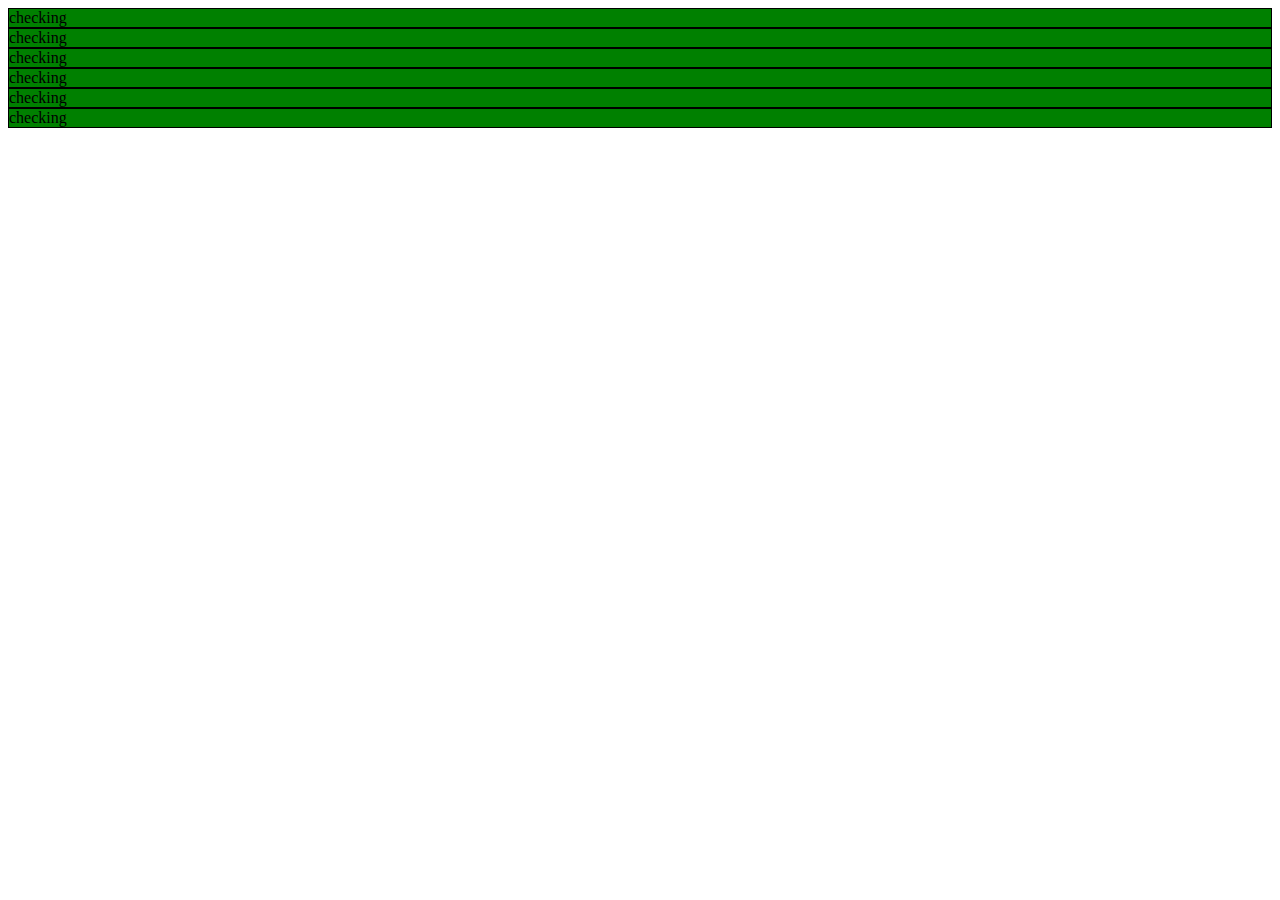
<file: colum.html>
<!DOCTYPE html>
<html lang="en" dir="ltr">

<head>
  <meta charset="utf-8">
  <title>column</title>
  <link href="https://cdn.jsdelivr.net/npm/bootstrap@5.1.3/dist/css/bootstrap.min.css" rel="stylesheet" integrity="sha384-1BmE4kWBq78iYhFldvKuhfTAU6auU8tT94WrHftjDbrCEXSU1oBoqyl2QvZ6jIW3" crossorigin="anonymous">
</head>

<body>
  <div class="row">
    <div class="col-md-2 col-sm-3 col-12" style="background-color:green; border: 1px solid;">
      checking
    </div>
    <div class="col-md-2 col-sm-3 col-12" style="background-color:green; border: 1px solid;">
      checking
    </div>
    <div class="col-md-2 col-sm-3 col-12" style="background-color:green; border: 1px solid;">
      checking
    </div>
    <div class="col-md-2 col-sm-3 col-12" style="background-color:green; border: 1px solid;">
      checking
    </div>
    <div class="col-md-2 col-sm-3 col-12" style="background-color:green; border: 1px solid;">
      checking
    </div>
    <div class="col-md-2 col-sm-3 col-12" style="background-color:green; border: 1px solid;">
      checking
    </div>



</body>

</html>
</file>
